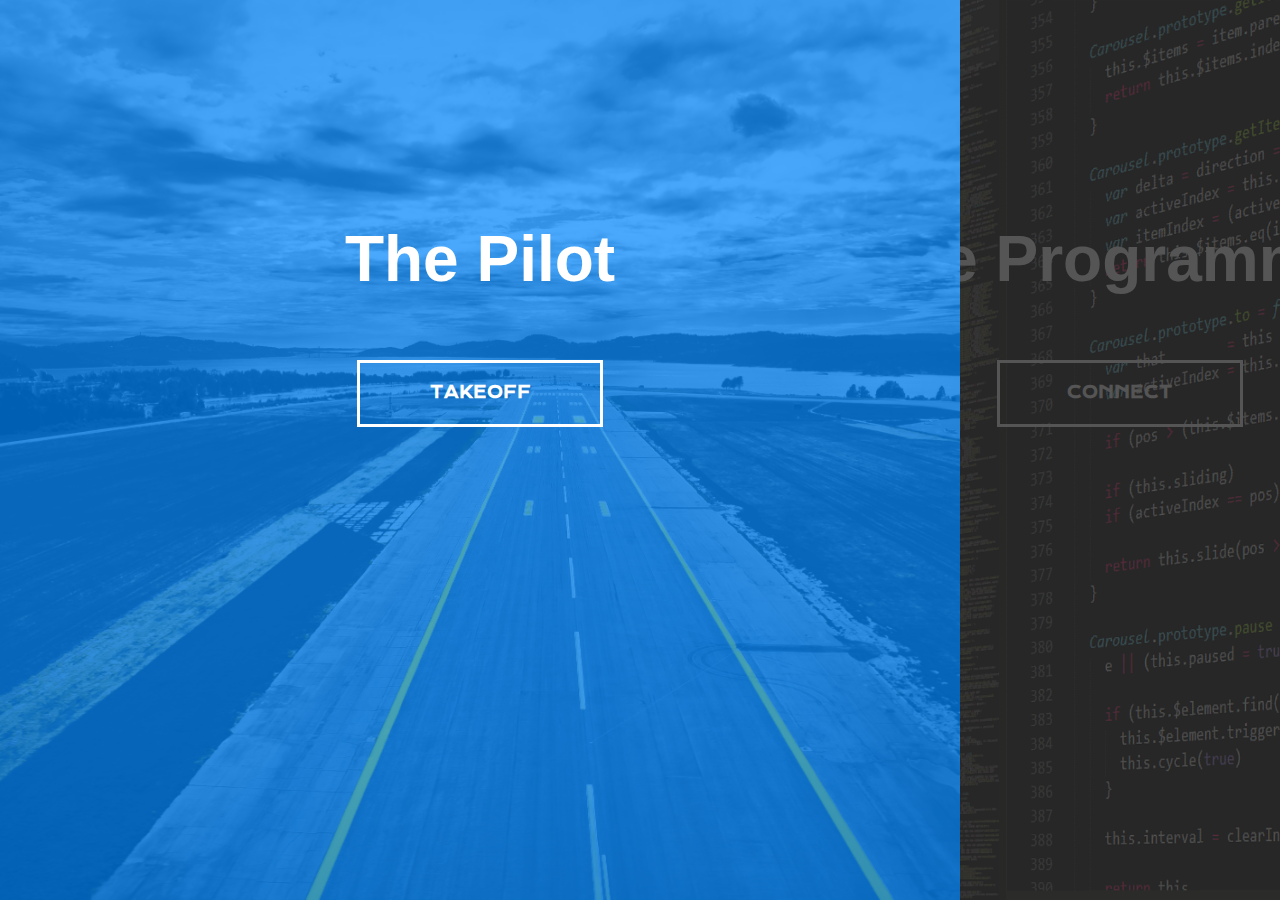
<file: index.html>
<!DOCTYPE html>
<html>
  <head>
        <title>Bryan Becker</title>
        <meta http-equiv="Content-type" content="text/html; charset=utf-8">
        <link rel="icon" type="image/png" href="assets/icons/usabig.png">

        <meta name="viewport" content="width=device-width, initial-scale=1, shrink-to-fit=no">

        <link rel="stylesheet" href="assets/css/normalize.css">
        <link href="https://fonts.googleapis.com/css?family=Krona+One" rel="stylesheet">
        <link rel="stylesheet" href="assets/css/styles.css">

    </head>
  <body>
    <div class="container">
      <div class="split left">
        <h1>The Pilot</h1>
        <a href="pilot.html" class="button">Takeoff</a>
      </div>
      <div class="split right">
        <h1>The Programmer</h1>
        <a href="programmer.html" class="button">Connect</a>
      </div>
    </div>
    <script src="assets/js/main.js"></script>

  </body>
</html>
</file>
<file: assets/css/styles.css>
:root {
  --container-bg-color: #333;
  --left-bg-color: rgba(0, 135, 253, 0.7);
  --left-button-hover-color: rgba(43, 43, 43, 0.8);
  --right-bg-color: rgba(43, 43, 43, 0.8);
  --right-button-hover-color: rgba(0, 135, 253, 0.7);
  --hover-width: 75%;
  --other-width: 25%;
  --speed: 1200ms;
}

html, body {
  padding: 0;
  margin: 0;
  font-family: 'Franklin Gothic Medium', 'Aerial Narrow', Arial, sans-serif;
  width: 100%;
  height: 100%;
  overflow-x: hidden;
}

h1 {
  font-size: 4rem;
  color: #fff;
  position: absolute;
  left: 50%;
  top: 20%;
  transform: translateX(-50%);
  white-space: nowrap;
}

.button {
  display: block;
  position: absolute;
  left: 50%;
  top: 40%;
  height: 2.5rem;
  padding-top: 1.3rem;
  width: 15rem;
  text-align: center;
  color: #fff;
  border: #fff solid 0.2rem;
  font-size: 1rem;
  font-weight: bold;
  text-transform: uppercase;
  text-decoration: none;
  transform: translateX(-50%);
  transition: all 0.3s ease-in-out;
    font-family: 'Krona One', sans-serif;
}

.split.left .button:hover {
  background-color: var(--left-button-hover-color);
  /* border-color: var(--left-button-hover-color); */
}

.split.right .button:hover {
  background-color: var(--right-button-hover-color);
  /* border-color: var(--right-button-hover-color); */
}

.container {
  position: relative;
  width: 100%;
  height: 100%;
  background: var(--container-bg-color);
}

.split {
  position: absolute;
  width: 50%;
  height: 100%;
  overflow: hidden;

}

.split.left {
  left: 0;
  background: url('../img/Runway.jpg') center center no-repeat;
  background-size: cover;
}

/* overlay color of picture */
.split.left:before {
  position: absolute;
  content: "";
  width: 100%;
  height: 100%;
  background: var(--left-bg-color);
}

.split.right {
  right: 0;
  background: url('../img/coding.png') center center no-repeat;
  background-size: cover;
}

.split.right:before {
  position: absolute;
  content: "";
  width: 100%;
  height: 100%;
  background: var(--right-bg-color);
}

.split.left, .split.right, .split.right:before, .split.left:before {
  transition: var(--speed) all ease-in-out;
}

.hover-left .left {
  width: var(--hover-width);
}

.hover-left .right {
  width: var(--other-width);
}

.hover-left .right:before {
  z-index: 2;
}

.hover-right .right {
  width: var(--hover-width);
}

.hover-right .left {
  width: var(--other-width);
}

.hover-right .left:before {
  z-index: 2;
}

@media(max-width: 950px) {
  h1 {
    font-size: 2rem;
  }

  .button {
    width: 12rem;
  }
}

@media(max-width: 500px) {
  h1 {
    font-size: 1.5rem;
  }

  .button {
    width: 8rem;
  }
}

@media(max-height: 700px) {
  .button {
    top: 70%;
  }
}
</file>
